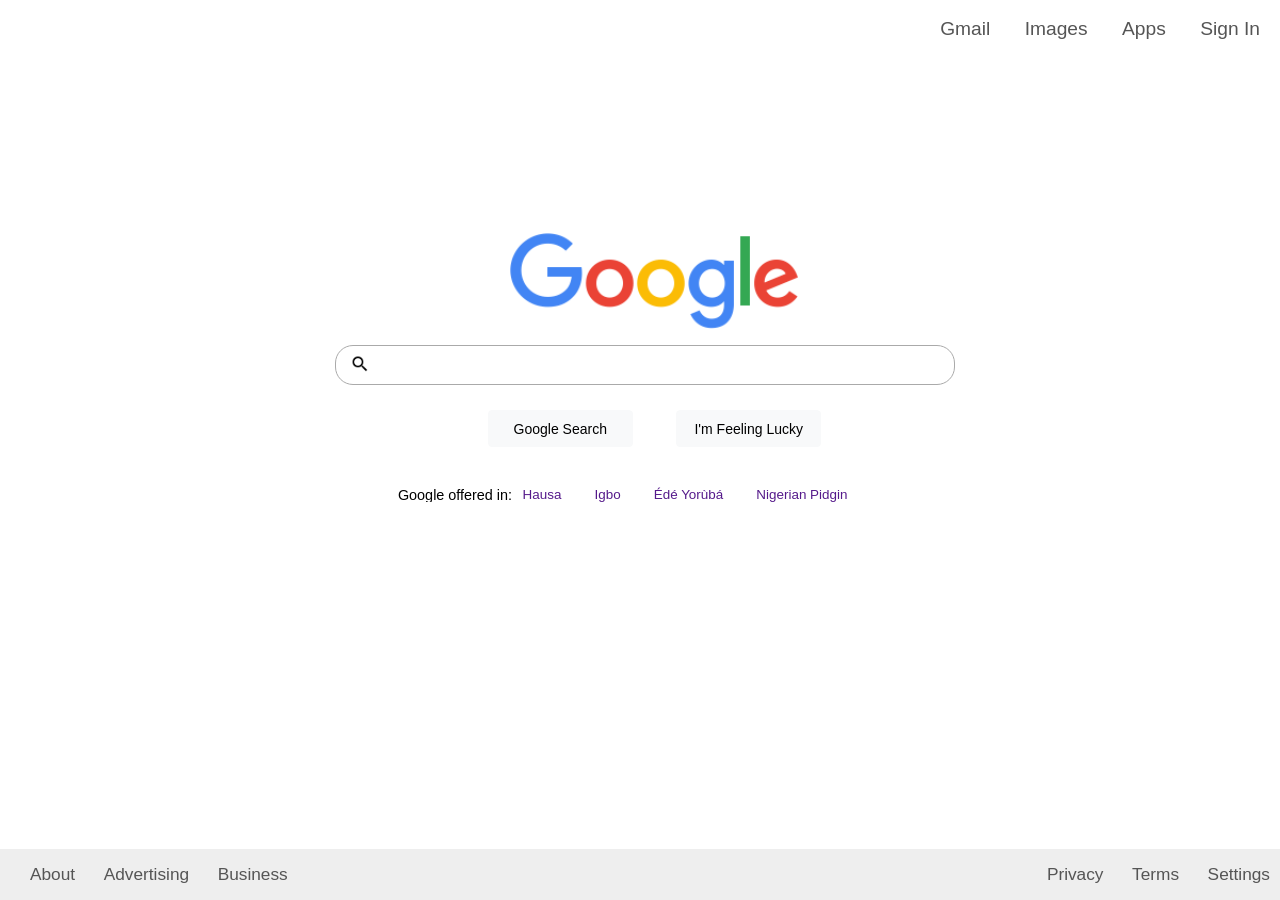
<file: index.html>
<html>
  <head>
    <title>Fake Google</title>
    <meta name="viewport" content="width=device-width" , initial-scale="1.0" />
    <link rel="stylesheet" type="text/css" href="css/googlestyling.css" />
    <link rel="stylesheet" type="text/css" href="css/googlestyling.css" />
  </head>

  <body>
    <nav id="header">
      <ul>
        <li><a class="header" href="">Gmail</a></li>
        <li><a class="header" href="">Images</a></li>
        <li><a class="header" href="">Apps</a></li>
        <li><a class="header" href="">Sign In</a></li>
      </ul>
    </nav>
    <span>
      <a href="" class="logo"></a>
      <a href="" class="logo-1"></a>
      <input type="reset" class="prompt" value="Sign In" />
    </span>

    <div id="container">
      <h1></h1>

      <form>
        <input type="searchbox" />
        <img src="Icons/google.png" width="20px" height="20px" />
        <input type="submit" class="second" value="Google Search" />
        <input type="submit" class="last" value="I'm Feeling Lucky" />
      </form>

      <div class="small">Google offered in:</div>
      <p class="aside">
        <a class="nav" href=""> Hausa</a> <a class="nav" href="">Igbo</a>
        <a class="nav" href="">&Eacute;d&eacute; Yor&ugrave;b&aacute;</a>
        <a class="nav" href=""> Nigerian Pidgin</a>
      </p>
    </div>

    <footer class="footer">
      <nav class="bottom">
        <ul class="left-links">
          <li><a href="" class="footer-1">About</a></li>
          <li><a href="" class="footer-1">Advertising</a></li>
          <li><a href="" class="footer-1">Business</a></li>
        </ul>

        <ul class="right-links">
          <li><a href="" class="footer-1">Privacy</a></li>
          <li><a href="" class="footer-1">Terms</a></li>
          <li><a href="" class="footer-1">Settings</a></li>
        </ul>
      </nav>
    </footer>

    <!-- <p>Let's talk about Google</p> -->
  </body>
</html>
</file>
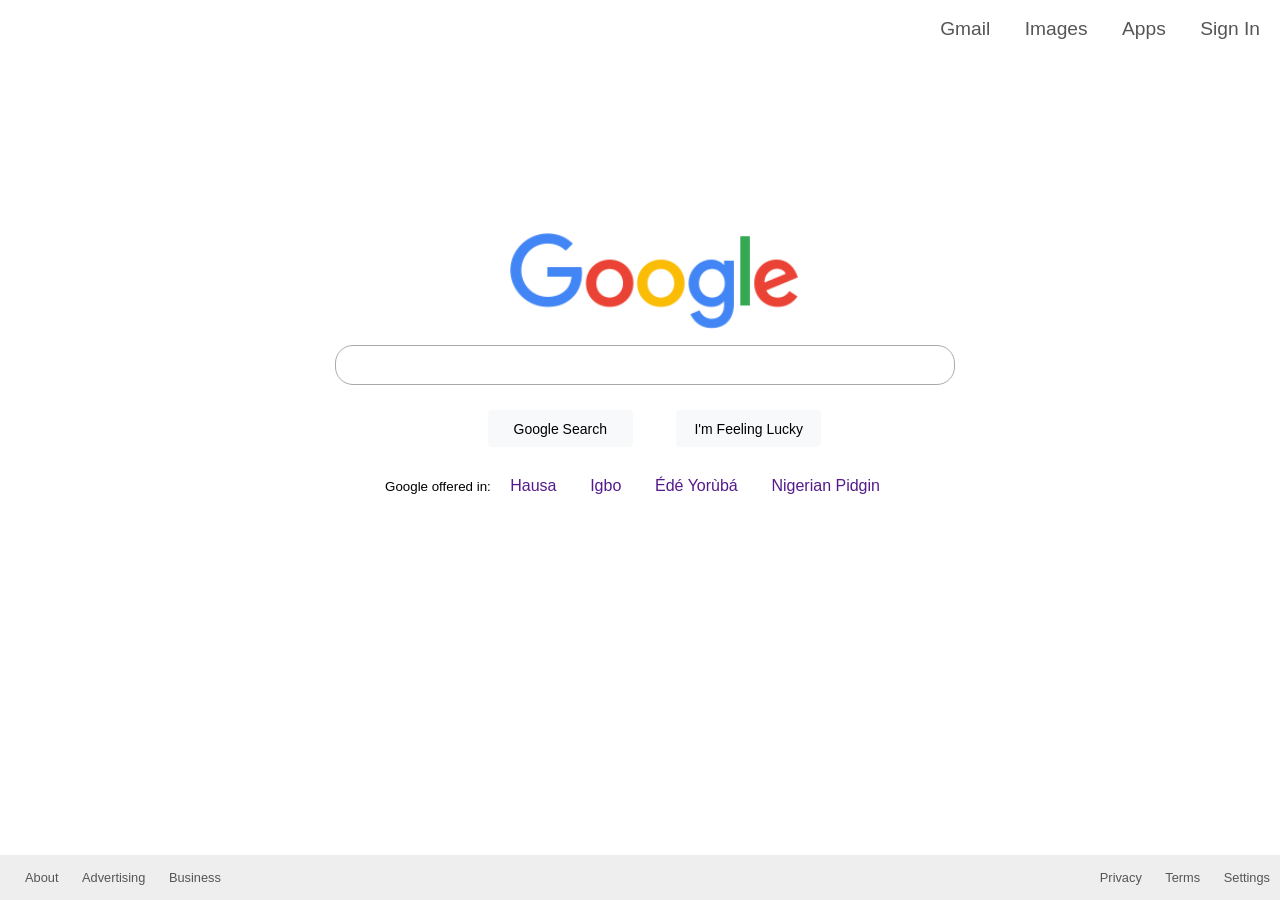
<file: mygoogle.html>
<html> 

  <head>
  
     <title>Fake Google</title>

     <link rel="stylesheet" type="text/css" href="css/googlestyling.css">      <link rel="stylesheet" type="text/css" href="css/googlestyling.css"> 
  </head>

  <body>

    <nav id="header">
      <ul>
        <li><a class="header" href="">Gmail</a></li>
        <li><a  class="header" href="">Images</a></li> 
        <li><a  class="header" href="">Apps</a></li>
        <li><a  class="header" href="">Sign In</a></li>
      </ul>  
    </nav>
     
    <div id="container">
      <h1></h1> 
     
        <form>
          <input type="searchbox">
          <input type="submit" value="Google Search">
          <input type="submit" value="I'm Feeling Lucky">
        </form>

         <small>Google offered in:<a  class="nav" href=""> Hausa</a>   <a class="nav" href="">Igbo</a>   <a class="nav" href="">&Eacute;d&eacute;       Yor&ugrave;b&aacute;</a>           <a class="nav" href=""> Nigerian Pidgin</a></small>
    </div>

    
      <footer>    
       <nav class="bottom">

            <ul>
              <li><a href="">About</a></li>
              <li><a href="">Advertising</a></li>
              <li><a href="">Business</a></li>
            </ul>

            <ul class="right-links">
              <li><a href="">Privacy</a></li>
              <li><a href="">Terms</a></li>
              <li><a href="">Settings</a></li>
            </ul>

        </nav>
      </footer>

  
    
   
       <!-- <p>Let's talk about Google</p> --> 
   
   
   
   
   </body>

</html>
</file>
<file: css/googlestyling.css>
/* Fake Google Stylesheet*/

* {
  margin: 0;
  padding: 0;
  font-family: Arial, sans-serif;
}
.logo {
  display: block;
  width: 40px;
  height: 40px;
  background: url("../Icons/grid.svg");
  background-size: contain;
}
.logo-1 {
  display: block;
  width: 20px;
  height: 20px;
  background: url("../Icons/hamburger.svg");
  background-size: contain;
}
h1 {
  width: 290px;
  height: 102px;
  background-image: url("../Images/google.png");
  background-repeat: no-repeat;
  position: relative;
  right: -175px;
  bottom: -55px;
  margin-bottom: 70px;
}
div#container {
  position: relative;
}
img {
  position: absolute;
  left: 50;
  bottom: 127;
}
h1 {
  background-size: contain;
}

#container {
  text-align: center;
  width: 660px;
  margin: 60px auto;
}

input[type="searchbox"] {
  width: 580px;
  height: 40px;
  border: solid 1px #aaa;
  border-radius: 18px;
  margin-bottom: 35px;
  padding-left: 35px;
  font-size: 16px;
}

input[type="searchbox"]:hover {
  border: solid 1px #eee;
}

input[type="submit"] {
  width: 128px;
  height: 37px;
  margin: 0 20 30 0;
  background: #f8f9fa;
  border: solid 1px #f8f9fa;
  border-radius: 4px;
  font-family: Arial;
  font-size: 14px;
}

input[type="submit"]:hover {
  border: solid 1px #cccc;
}

.nav {
  text-decoration: none;
  font-size: 12px;
  font-family: Arial;
  padding: 4px;
}

a:hover {
  text-decoration: underline;
}

.nav:after {
  content: "";
  width: 100%;
  height: 5%;
  z-index: -1;
  background-color: yellowgreen;
  transition: all ease 0.3s;
}
.small {
  font-size: 14px;
}

a:hover::after {
  height: 100%;
}
nav#header {
  text-align: right;
  padding: 20px;
}

nav#header ul li {
  display: inline;
}

.header {
  text-decoration: none;
}
nav#header ul li a:link,
nav#header ul li a:visited,
footer nav ul li a:link,
footer nav ul li a:visited {
  color: #555;
  text-decoration: none;
  padding: 10px;
}
nav#header ul li a:active,
footer nav ul li a:active {
  color: black;
}
.nav:active {
  color: black;
}

nav#header ul li a:hover,
footer nav ul li a:hover {
  text-decoration: underline;
}

/*  p::first-letter { 
                 font-size:150%;
                 color:teal;
                 box-shadow: -3px 4px 0 palevioletred;
                 background-color: #dbdb5c;
                 padding:5px;
                 margin-left:10px;
                 margin-right:2px;
                 font-family: monospace;
       }*/

input {
  accent-color: whitesmoke;
}

footer {
  background-color: #eee;
  position: fixed;
  bottom: 0;
  width: 100%;
}
footer nav {
  padding: 20px;
}

footer nav ul li {
  display: inline;
  width: 100%;
}
footer nav ul {
  float: left;
}
footer nav ul.right-links {
  float: right;
  text-align: right;
}

.bottom:after {
  content: "";
  display: table;
  clear: both;
}
/* Media Queries */
@media screen and (min-width: 300px) {
  * {
    box-sizing: border-box;
    overflow-x: hidden;
  }
  h1 {
    width: 152px;
    margin-left: -100px;
    margin-bottom: 20px;
    margin-top: 200px;
  }

  input[type="reset"] {
    border-radius: 10%;
    border: none;
    width: 70px;
    height: 25px;
    background: blue;
    color: white;
    font-size: 0.7em;
    font-weight: lighter;
  }
  span {
    position: relative;
  }
  input[type="reset"] {
    position: fixed;
    right: 4;
    top: 5;
    height: 30px;
  }
  .logo {
    width: 20;
    height: 20;
    position: fixed;
    right: 80;
    top: 8;
  }

  .logo-1 {
    position: fixed;
    width: 25;
    height: 25;
    left: 2;
    top: 5;
  }
  #header {
    display: none;
  }
  input[type="searchbox"] {
    width: 260px;
    margin-left: -350px;
    font-size: 0.8em;
    margin-bottom: 25px;
  }
  input[type="submit"] {
    display: none;
  }
  .aside {
    margin-top: 20px;
    margin-left: -350px;
    font-size: 0.7em;
  }
  .nav {
    padding: 5px;
    font-size: 1em;
  }
  .small {
    margin-right: 360px;
    font-size: 0.8em;
  }
  img {
    left: 35;
    bottom: 82;
  }
  footer {
    padding: 0px;
  }
  .bottom {
    font-size: 0.6em;
    padding: 15px;
  }
  .left-links {
    margin-left: -10px;
    padding: 0 10px;
    overflow-y: hidden;
  }
  .right-links {
    margin-right: -25px;
    padding: 0 10px;
  }
  .footer-1 {
    margin-left: -15px;
  }
}
@media screen and (min-width: 320px) {
  input[type="searchbox"] {
    width: 280px;
    margin-left: -325px;
    font-size: 0.8em;
  }

  input[type="reset"] {
    position: fixed;
    right: 4;
    top: 5;
    height: 30px;
  }
  .logo {
    width: 20;
    height: 20;
    position: fixed;
    right: 80;
    top: 8;
  }
  h1 {
    margin-left: -80px;
  }
  .small {
    margin-right: 320px;
  }
  .aside {
    margin-left: -320px;
  }
  .nav {
    padding: 10px;
  }
}
@media screen and (min-width: 355px) {
  input[type="searchbox"] {
    width: 300px;
    margin-left: -290px;
  }

  input[type="reset"] {
    position: fixed;
    right: 4;
    top: 5;
    height: 30px;
  }
  .logo {
    width: 20;
    height: 20;
    position: fixed;
    right: 80;
    top: 8;
  }
  img {
    left: 45;
  }
}
@media screen and (min-width: 380px) {
  input[type="searchbox"] {
    width: 320px;
    margin-left: -260px;
    font-size: 0.8em;
  }

  input[type="reset"] {
    position: fixed;
    right: 4;
    top: 5;
    height: 30px;
  }
  .logo {
    width: 20;
    height: 20;
    position: fixed;
    right: 80;
    top: 8;
  }
  h1 {
    margin-left: -60px;
    width: 160px;
  }
  .small {
    margin-right: 270px;
  }
  .aside {
    margin-left: -290px;
  }
  img {
    left: 48;
  }
  .bottom {
    font-size: 0.7em;
  }
}
@media screen and (min-width: 401px) {
  input[type="searchbox"] {
    width: 350px;
    margin-left: -240px;
  }

  input[type="reset"] {
    position: fixed;
    right: 4;
    top: 5;
    height: 30px;
  }
  .logo {
    width: 20;
    height: 20;
    position: fixed;
    right: 80;
    top: 8;
  }
  h1 {
    width: 190px;
    margin-bottom: 30px;
  }
  .small {
    margin-right: 240px;
  }
  .aside {
    margin-left: -240px;
  }
  .nav {
    padding: 8px;
    font-size: 1em;
  }
  .bottom {
    font-size: 0.8em;
  }
  img {
    bottom: 84;
  }
}
@media screen and (min-width: 430px) {
  input[type="searchbox"] {
    width: 365px;
    margin-left: -215px;
  }
  h1 {
    width: 199px;
  }
}
@media screen and (min-width: 455px) {
  input[type="searchbox"] {
    width: 390px;
    margin-left: -180px;
  }
  h1 {
    margin-left: -40px;
    margin-bottom: 40px;
  }
  img {
    left: 50;
  }
  .small {
    margin-right: 200px;
  }
  .aside {
    margin-left: -190px;
  }
}
@media screen and (min-width: 481px) {
  input[type="searchbox"] {
    width: 410px;
    padding-left: 40px;
  }

  input[type="reset"] {
    position: fixed;
    right: 4;
    top: 5;
    font-size: 0.9em;
    height: 30px;
  }
  .logo {
    width: 20;
    height: 20;
    position: fixed;
    right: 80;
    top: 8;
  }
}
@media screen and (min-width: 501px) {
  input[type="searchbox"] {
    width: 430px;
    margin-left: -130px;
  }

  input[type="reset"] {
    position: fixed;
    right: 4;
    top: 5;
    font-weight: bold;
    height: 35px;
  }
  .logo {
    width: 20;
    height: 20;
    position: fixed;
    right: 80;
    top: 8;
    width: 25px;
    height: 25px;
  }
  .logo-1 {
    width: 30px;
    height: 30px;
  }
  h1 {
    width: 220px;
    margin-left: -20px;
  }
  img {
    left: 60;
  }
  .small {
    margin-right: 140px;
    font-size: 0.9em;
  }
  .aside {
    margin-left: -170px;
  }
}
@media screen and (min-width: 535px) {
  input[type="searchbox"] {
    width: 430px;
    padding-left: 40px;
  }
  .small {
    margin-right: 120px;
  }
  .aside {
    margin-left: -120px;
  }
  .nav {
    padding: 25px;
  }
  .footer-1 {
    margin-left: -5px;
  }
}
@media screen and (min-width: 561px) {
  input[type="searchbox"] {
    width: 480px;
    margin-left: -75px;
  }
  h1 {
    width: 250px;
    margin-left: -10px;
    margin-bottom: 50px;
  }
  .small {
    margin-top: 15px;
    margin-left: 50px;
  }
  .aside {
    margin-left: -80px;
  }
  .nav {
    padding: 30px;
  }
  img {
    bottom: 99;
  }
}
@media screen and (min-width: 590px) {
  input[type="searchbox"] {
    width: 500px;
    margin-left: -40px;
  }
  h1 {
    margin-left: 5px;
  }
  img {
    left: 68;
  }
}
@media screen and (min-width: 621px) {
  * {
    overflow-y: hidden;
  }

  input[type="reset"] {
    position: fixed;
    right: 4;
    top: 5;
    font-weight: bold;
    height: 35px;
  }
  .logo {
    width: 20;
    height: 20;
    position: fixed;
    right: 80;
    top: 8;
    width: 25px;
    height: 25px;
  }
  .logo-1 {
    width: 30px;
    height: 30px;
  }
  input[type="searchbox"] {
    width: 515px;
    margin-left: -20px;
  }
  h1 {
    margin-left: 25px;
  }
  .small {
    margin-left: 90px;
  }
  .aside {
    margin-left: -30px;
  }
  .nav {
    padding: 34px;
  }
  img {
    bottom: 101;
    left: 70;
  }
}
@media screen and (min-width: 655px) {
  * {
    overflow-y: hidden;
  }
  input[type="searchbox"] {
    width: 520px;
    margin-left: 20px;
    font-size: 0.9em;
  }
  .small {
    margin-left: 120px;
  }
  .nav {
    font-size: 1.1em;
  }
  .aside {
    margin-left: 10px;
  }
  img {
    left: 90;
  }
}
@media screen and (min-width: 701px) {
  * {
    max-width: 990px;
    margin: auto;
    box-sizing: border-box;
  }
  input[type="searchbox"] {
    width: 580px;
    margin-left: 30px;
    font-size: 1.1em;
    padding-left: 40px;
  }

  input[type="reset"] {
    position: fixed;
    right: 4;
    top: 5;
    font-weight: bold;
    height: 38px;
    width: 72px;
    text-align: center;
  }
  .logo {
    width: 20;
    height: 20;
    position: fixed;
    right: 80;
    top: 8;
    width: 30px;
    height: 30px;
  }
  .logo-1 {
    width: 35px;
    height: 35px;
  }
  h1 {
    width: 270px;
    margin-bottom: 65px;
  }
  .small {
    margin-left: 150px;
    font-size: 1.1em;
    font-weight: lighter;
  }
  .aside {
    margin-left: 20px;
    margin-top: 30px;
  }
  .nav {
    font-size: 1.3em;
    padding: 35px;
  }
  .footer-1 {
    margin-left: 2px;
    font-size: 1.3em;
  }
  img {
    bottom: 115;
    left: 68;
  }
}
@media screen and (min-width: 991px) {
  * {
    max-width: 1400px;
    margin: auto;
    box-sizing: border-box;
  }
  nav#header {
    margin-top: 10px;
    display: inline;
  }
  .logo,
  .logo-1 {
    display: none;
  }
  input[type="reset"] {
    display: none;
  }
  a.header {
    font-size: 1.2em;
    margin-right: 10px;
  }
  input[type="searchbox"] {
    width: 620px;
    margin-left: 10px;
    font-size: 1.2em;
    padding-left: 50px;
  }
  h1 {
    width: 290px;
    margin-top: 60px;
  }
  .small {
    font-size: 0.9em;
    margin-left: -250px;
    margin-bottom: 45px;
    margin-top: 10px;
  }
  .aside {
    margin-top: -61px;
    margin-left: 90px;
  }
  .nav {
    font-size: 1.2em;
    padding: 15px;
  }
  input[type="submit"] {
    display: inline-block;
    width: 145px;
    margin-left: 34px;
    margin-right: 5;
  }
  .footer-1 {
    margin-left: 5px;
    font-size: 1.35em;
  }
  img {
    bottom: 128;
    left: 40;
  }
}
</file>
